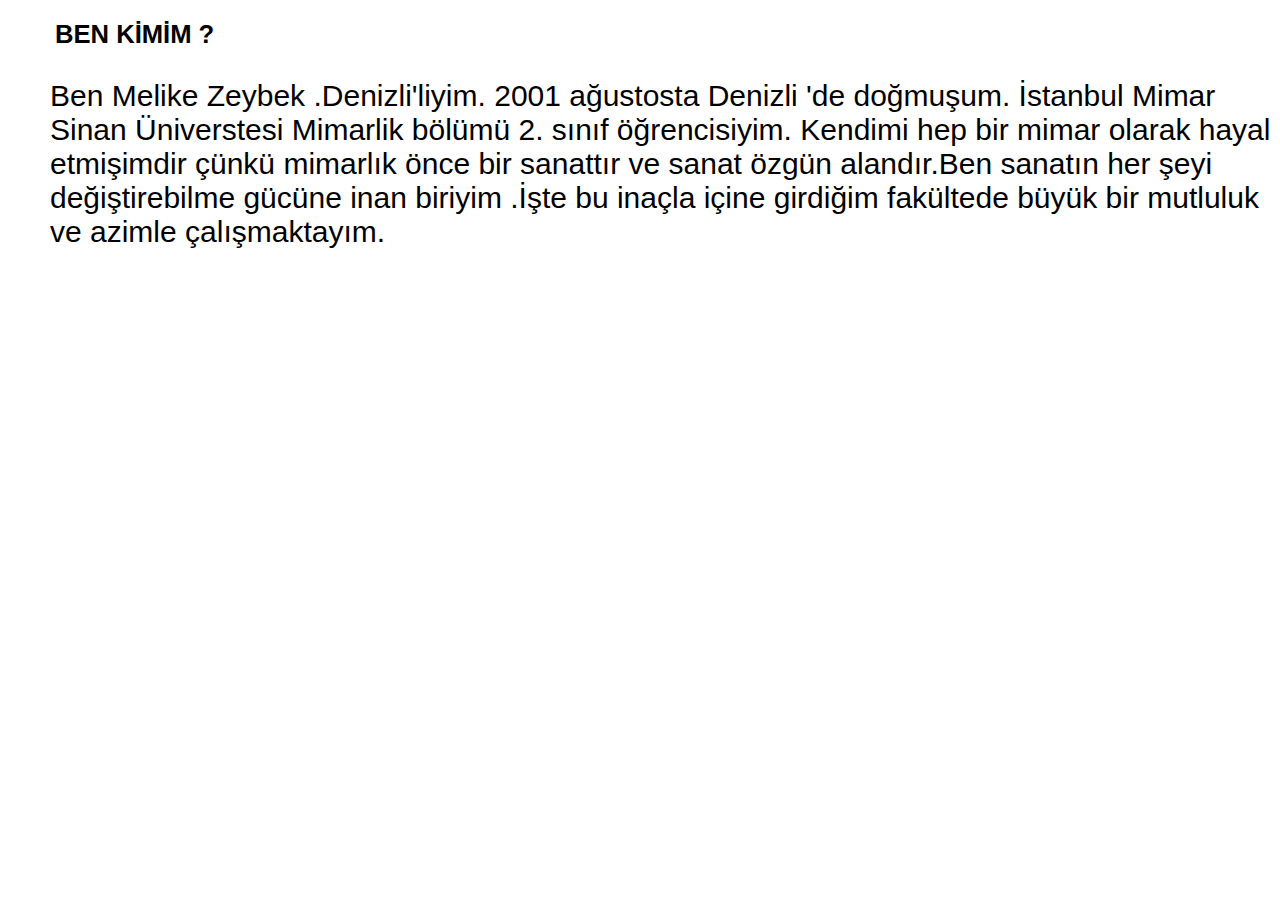
<file: hakkımda.html>
<!DOCTYPE html>
<html lang="en">
<head>
    <meta charset="UTF-8">
    <meta name="viewport" content="width=device-width, initial-scale=1.0">
    <title>HAKKIMDA</title>
    <link rel="stylesheet" href="styles.css">
</head>
<body>
    <div class="ana-bölüm">
    
    <div class="header-right">
        <h1>BEN KİMİM ?</h1>
        </div>
        <div class="paragraf">

    <p>Ben Melike Zeybek .Denizli'liyim. 2001 ağustosta Denizli 'de doğmuşum. İstanbul Mimar Sinan Üniverstesi Mimarlik bölümü 2. sınıf öğrencisiyim. Kendimi hep bir mimar olarak hayal etmişimdir çünkü mimarlık önce bir sanattır ve sanat özgün alandır.Ben sanatın her şeyi değiştirebilme gücüne inan biriyim .İşte bu inaçla içine girdiğim fakültede büyük bir mutluluk ve azimle çalışmaktayım. </p>
    </div>
    </div>
    
    
</body>
</html>
</file>
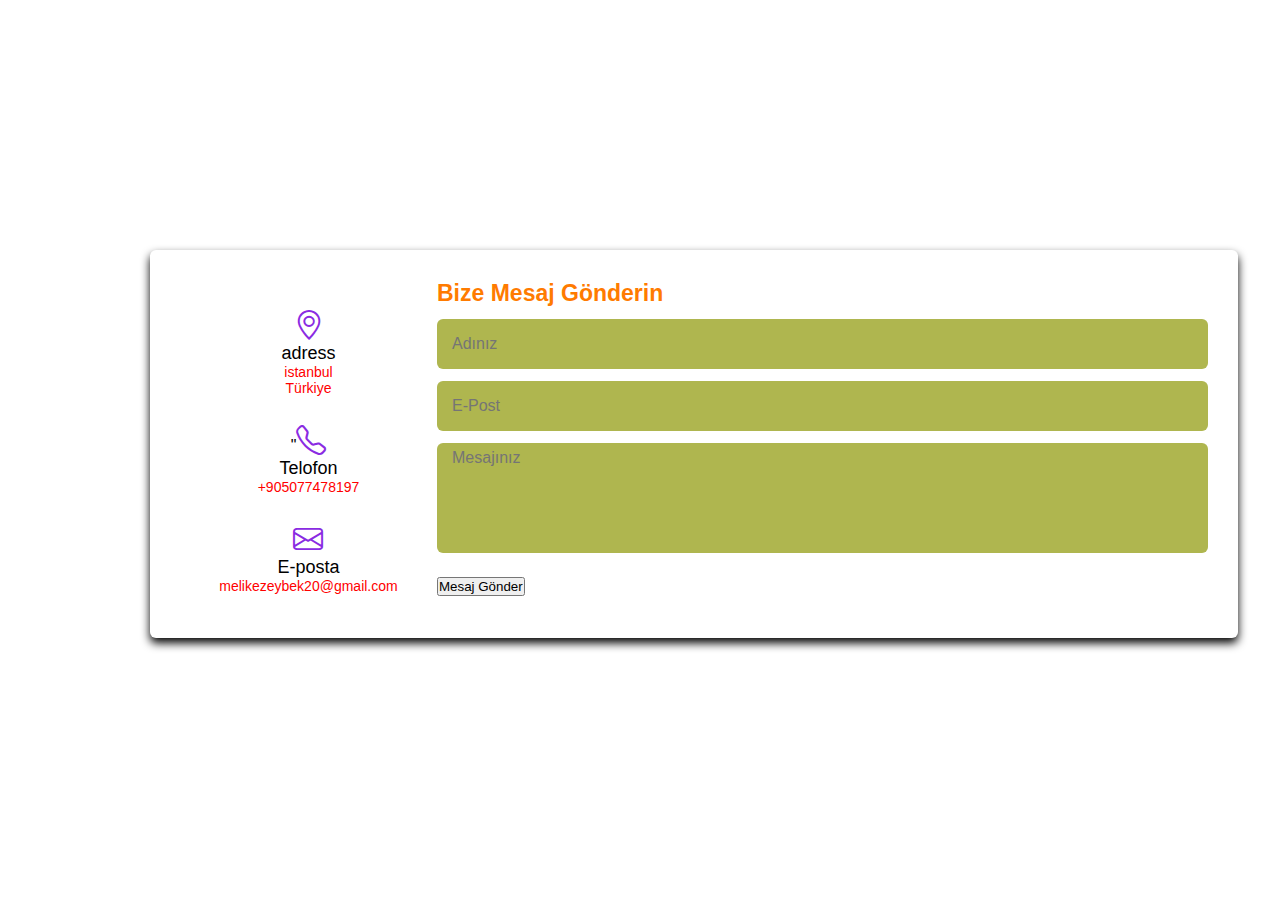
<file: iİLETİŞİM.html>
<!DOCTYPE html>
<html lang="en">
<head>
    <meta charset="UTF-8">
    <meta name="viewport" content="width=device-width, initial-scale=1.0">
    <title>İLETİŞİM</title>
    <link rel="stylesheet"href="https://cdn.jsdelivr.net/npm/bootstrap-icons@1.11.2/font/bootstrap-icons.min.css">
    <link rel="stylesheet" href="styles.css">
</head>
<body>
    <div class="container">
        <div class="contentt">
            <div class="left-side">
                <div class="adress details">
                    <i class="bi bi-geo-alt"></i>
                    <div class="topic">adress</div>
                    <div class="text">istanbul</div>
                    <div class="text">Türkiye</div>

                </div>
                <div class="phone details">
                    "<i class="bi bi-telephone"></i>
                    <div class="topic">Telofon</div>
                    <div class="text">+905077478197</div>
                </div>
                <div class="email details">
                    <i class="bi bi-envelope"></i>
                    <div class="topic">E-posta</div>
                    <div class="text">melikezeybek20@gmail.com</div>
                </div>
            </div>
            <div class="right-side">
                <div class="topic-text">
                    Bize Mesaj Gönderin
                </div>
                
                <form action="#">
                    <div class="input-box">
                    <input type="text" placeholder="Adınız">
                    </div>
                    <div class="input-box">
                        <input type="text" placeholder="E-Post">
                    </div>
                    <div class="input-box message-box">
                        <textarea rows="5" placeholder="Mesajınız"></textarea>
                    </div>
                    <div class="button">
                        <input type="button" value="Mesaj Gönder" >
                    </div>

                </form>
            </div>
            

            
        </div>
        

    

    </div>

    


            
    
        
            
        </body>



        </html>
</file>
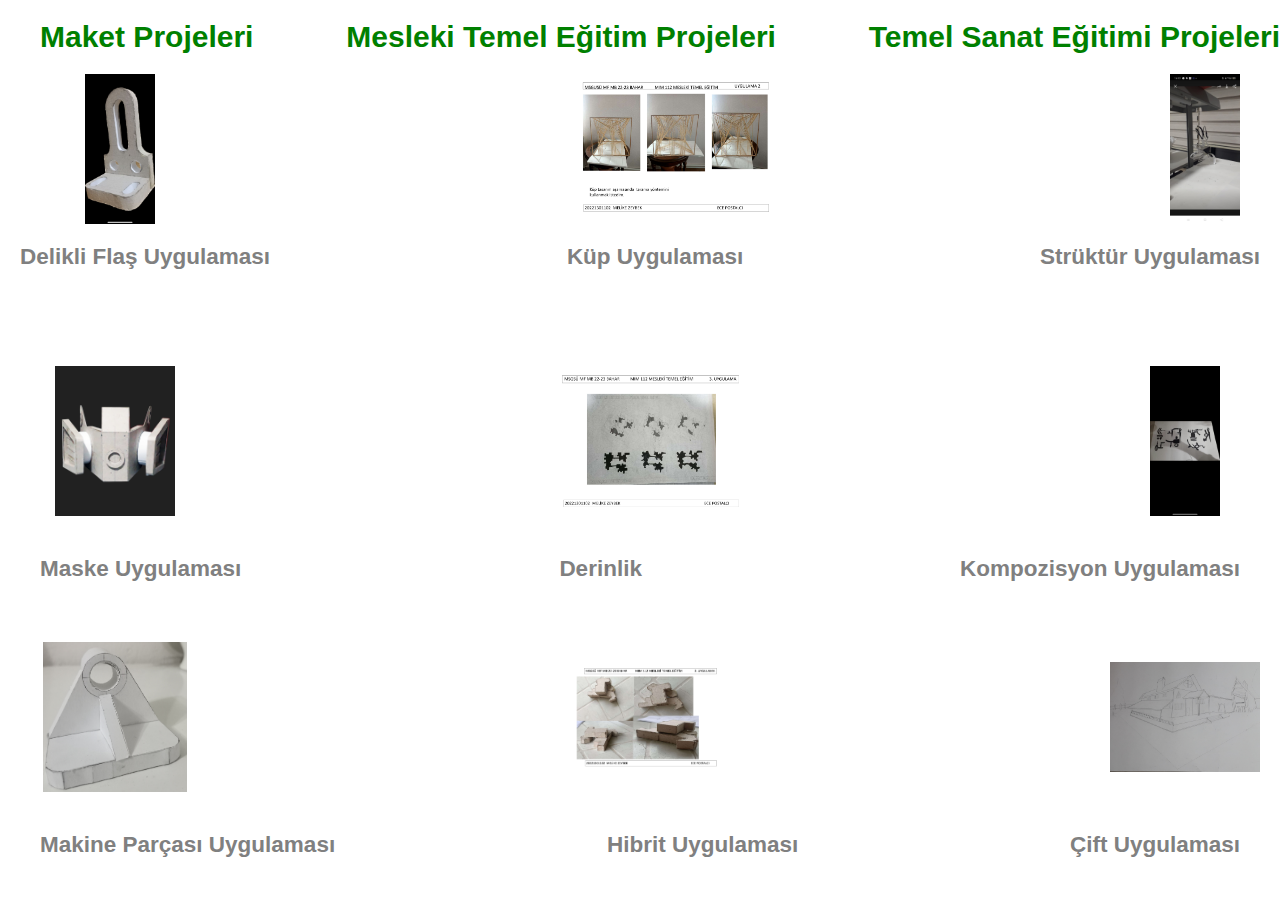
<file: projeler.html>
<!DOCTYPE html>
<html lang="en">
<head>
    <meta charset="UTF-8">
    <meta name="viewport" content="width=device-width, initial-scale=1.0">
    <title>projeler</title>
    <link rel="stylesheet" href="styles.css">
</head>
<body>
   
        <div class="başlıklar">
            <h2>Maket Projeleri</h2>
            <h2>Mesleki Temel Eğitim Projeleri</h2>
            <h2>Temel Sanat Eğitimi Projeleri </h2>


        </div>
        <div class="left">
            <img class="delikli-flaş" src="delikli flaş.jpg" alt="delikli-flaş">
            <img class="küp" src="küp.jpg" alt="küp">
            <img class="strüktür" src="strüktür.jpg" alt="strüktür">
            

        
            
        
            
        </div>
        
        
        <div class="başlıklar1"> 
            <h2>Delikli Flaş Uygulaması</h2>
            <h2>Küp Uygulaması</h2>
            <h2>Strüktür Uygulaması</h2>
            

        </div>
        <br>
        <br>
        
        <div class="center">
            <img class="maske" src="maske.jpg" alt="maske"  >
            
            
            <img class="derinlik" src="derinlıik.jpg" alt="derinlik">
            <img class="kompozisyon" src="kompozisyon.jpg" alt="kompozisyon">
          
        

        
    
        
            
        </div>
        <div class="başlıklar2">
            <h2>Maske Uygulaması</h2>
            <h2>Derinlik</h2>
            <h2>Kompozisyon Uygulaması</h2>
        </div>
        
        
        <div class="right">
            <img class="makine parçası" src="makine parçası.jpg" alt="makine parçası">
            <img class="hibrit" src="hibrit.jpg" alt="hibrit">
            

            <img class="çift kaçış" src="çift kaçış.jpg" alt="çift kaçış">


          
            

            
        </div>
        <div class="başlıklar3">
            <h2>Makine Parçası Uygulaması</h2>
            <h2>Hibrit Uygulaması</h2>
            <h2>Çift Uygulaması</h2>
        </div>
        

    
</body>
</html>
</file>
<file: styles.css>
*{
    padding: 0;
    margin: 0;
    font-family: sans-serif;
    
}

a {
    color: rgb(235, 189, 157);
    text-decoration: none;
}


.banner{
    height: 100vh;
    width: 100%;
    background-image:url(alt\ resim\ 1.jpg);
    background-size: cover;
    background-position: center;
  
    
}
.navbar{
    display: flex;
    width: 100%;
    padding: 32px  0;
    align-items: center;
    justify-content: flex-end;
}


.menu-item{
    padding-right: 30px;
}
.menu-item a{
    font-weight: 800;
}
    
    .content{
       max-width:  100%;
        position: absolute;
        top: 30%;
        color: chocolate;
        padding-left: 50px;
       
        

    }
    .content h1 {
        font-size: 5vw;
        margin-block-start: auto;
        

    }
    .content p {
        margin: 20px auto;
        font-size: 30px;
    }
    .content i {
        font-size: 25px;
        padding: 15px 0;
        margin: 20px;
        cursor: pointer;
        
        
        
    }
    .content i:hover{
        color: rgb(204, 193, 38);
        transition: 2s;
    }
    .ikon{
        font-size: 30px;
       position: absolute;
       right: 10px;
       bottom: 10px;
    
    
    }
    /*iletisim bölümü özelllikleri başlangıç */
    *{
        margin: 0;
        padding: 0;
        box-sizing: border-box;
       
    }
        
    body{
        font-family:"poppins",sans-serif;
        
        


      
        
      
        
        
    }
    .container{
        width: 85%;
        background:white;
        border-radius: 6px;
        padding:30px 30px 30px 30px;
        box-shadow: 0 5px 10px rgb(0,0,0.2);
        margin-top: 250px;
        margin-left: 150px;
        



    }
    .container .contentt .left-side {
        width: 25%;
        height: 100%;
        display: flex;
        flex-direction: column;
        align-items: center;
        justify-content: center;
        margin-top: 15px;
        position: relative;

    }

    .contentt{
        display: flex;
    }
    .contentt .left-side::before {
        content:'';
        position: absolute;
        height: 70%;
        width: 2px;
        right: -15px;
        top: 50%;
        transform:translateY(-50%);

    }
    .contentt .left-side .details{
        margin: 14px;
        text-align: center;
    }
    .contentt .left-side .details i{
        font-size: 30px;
        color: blueviolet;
        margin-bottom: 10px;
    }
    .contentt .left-side .details .topic {
        font-size: 18px;
        font-weight: 500;
    }
    .contentt .left-side .details .text {
        font-size: 14px;
        color: red;
    }
    .contentt .right-side{
        width: 75%;
        margin-left: ;
    }
    .right-side .topic-text {
        font-size: 23px;
        font-weight: 600;
        color: rgb(255, 123, 0);
    }
    .right-side .input-box{
        height: 50px;
        width: 100%;
        margin: 12px 0;
    }
    .input-box input,
    .input-box textarea{
        height: 100%;
        width: 100%;
        border: none;
        outline: none;
        font-size: 16px;
        background: #afb64f;
        border-radius: 6px;
        padding: 0 15px;
        resize: none;
    }
    .message-box{
        min-height: 110px;
    }
    .input-box textarea {
        padding-top: 6px;
    }
    .right-side .button {
        display: inline-block;
        margin-top: 12px;
    }
    .button-input{
        color: rgb(36, 37, 25);
        font-size: 18px;
        outline: none;
        border: none;
        padding: 8px 16px;
        border-radius: 6px;
        background: rgb(167, 54, 54);
        cursor: pointer;
        transition: all 0.3 ease;

        
    }
    .button input:hover {
        background: yellowgreen;
        
    }
    /* hakkımda */
    
       
      
      
       
        
        
    

    .ana-bölüm{
        display: flex;
        flex-direction: column;
     
    }

    
    .header-right {
        display: flex;
       max-width: 33%;
        
        background:white;
        border-radius: 6px;
        padding: 20px 20px 30px 20px;
        margin-left:  35px;
      /*  box-shadow: 0 10px 10px rgb(0,0,0.2);*/
       
    
        


    }
    .header-right h1{
        font-size: 20px;
        
        font-size: 2vw;
    }
    .paragraf p{
        font-size: 30px;
        margin-left: 50px;
    }
    /*projeler bölümü*/
    

    .başlıklar{
        display: flex;
        align-items: center;
        justify-content:space-between;
        font-size: 20px;
        margin-top: 20px;
        margin-left: 40px;
        color: green;
    }

    img{
        margin-left: 20px;

        height: 150px;
        width: 150px;
        object-fit: contain;
        margin-top: 20px;
    }

    .left {
        margin: 0px;
        display: flex;
        align-items: center;
        justify-content:space-between;
        
        

        

    }
    .delikli-flaş{
        height: 150px;
        width: 200px;


    }
    .küp{
        height: 150px;
        width: 200px;


    }
    .başlıklar1{
        margin: 20px;
        display: flex;
        align-items: center;
        justify-content:space-between;
        font-size: 15px;
        color: grey;

    }
    .center{
        margin: 20px;
        display: flex;
        align-items: center;
        justify-content: space-between;
        

    }
    .derinlik{
        height: 150px;
        width: 200px;
        
    }
    .başlıklar2{
        margin: 40px;
        display: flex;
        align-items: center;
        justify-content:space-between;
        font-size: 15px;
        color: grey;
        


    }

    .right{
        margin: 20px;
        display: flex;
        align-items: center;
        justify-content: space-between;
        

    }
    .başlıklar3{
        margin: 40px;
        display: flex;
        align-items: center;
        justify-content:space-between;
        font-size: 15px;
        color: grey;


    }


    


        
    
        



    
        
    
    

    
        
    
    
    
    
    
  
    

    


        
        
        
        
    
    

    
    

    
        
        



    

    
    
    


    

        
        
    
        
    
    
        
    
    
        
    

        
        
        
        
        
        
    
        
    }
</file>
